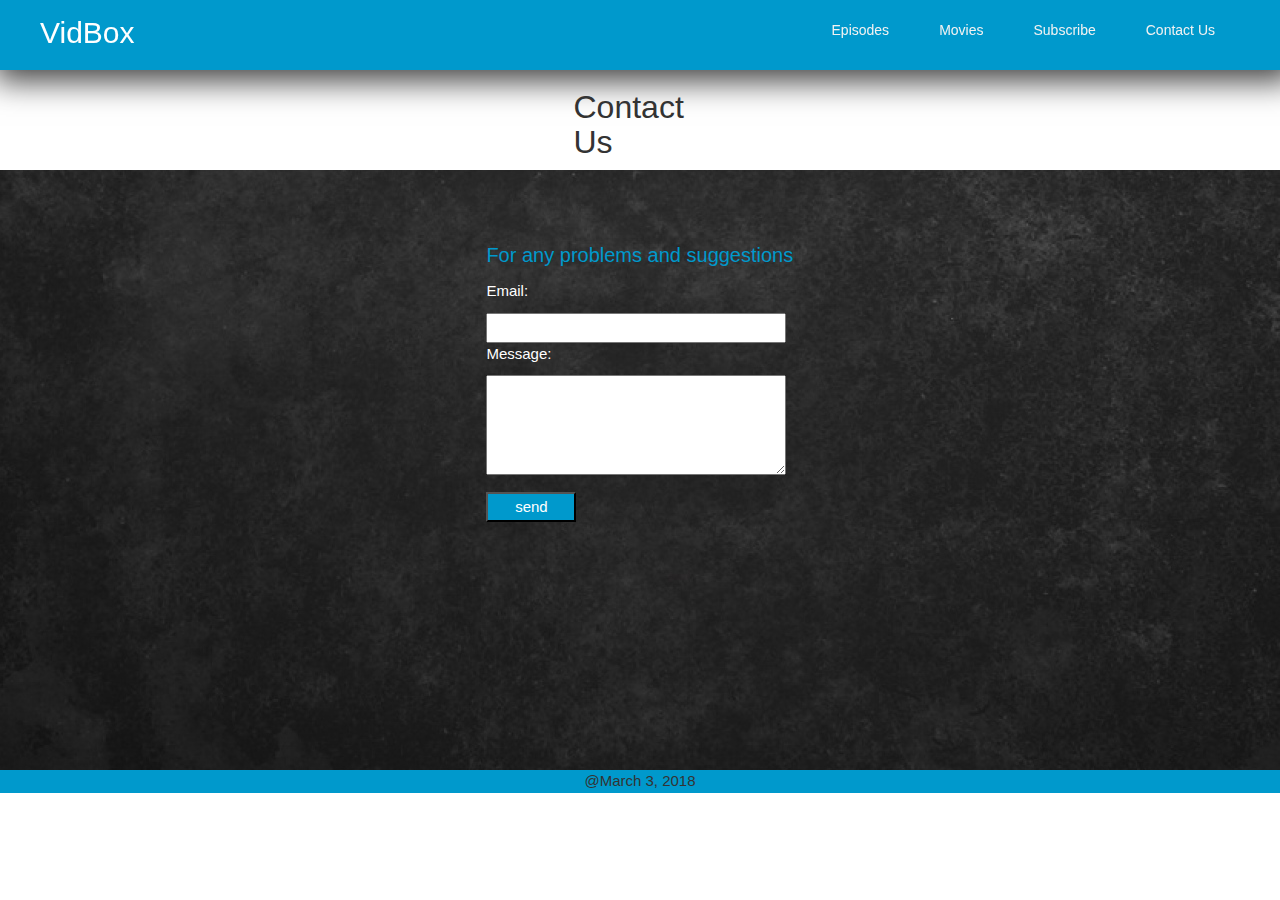
<file: contact.html>
<!DOCTYPE html>
<html>
<head>
	<title>VidBox| Contact</title>
  	<meta charset="utf-8">
	<meta name="viewport" content="width=device-width, initial-scale=1">
	<link rel="stylesheet" href="https://maxcdn.bootstrapcdn.com/bootstrap/3.3.7/css/bootstrap.min.css">
  <script src="https://ajax.googleapis.com/ajax/libs/jquery/3.3.1/jquery.min.js"></script>
  <script src="https://maxcdn.bootstrapcdn.com/bootstrap/3.3.7/js/bootstrap.min.js"></script>
	<link rel="stylesheet" href="https://www.w3schools.com/w3css/4/w3.css">
	<!-- link to w3schools for their style -->
	<link rel="stylesheet" href="stylesheet.css">
</head>
<body>
	<nav class="navbar navbar-inverse"> <!-- id="topNavId" -->
	<div class="container-fluid">
    	<div class="navbar-header">
    		<button type="button" class="navbar-toggle" id = 
    	"myNav" data-toggle="collapse" data-target="#myNavbar">
        		<span class="icon-bar"></span>
        		<span class="icon-bar"></span>
        		<span class="icon-bar"></span>                        
     		 </button>
     		 <a class="navbar-brand" id= "logo" href="index.html">VidBox</a>
		</div>
		<div class="collapse navbar-collapse" id="myNavbar">
      		<ul class="nav navbar-nav">
        		<li><a href="episodes.html">Episodes</a></li>
       	 		<li><a href="movies.html">Movies</a></li>
        		<li><a href="subscription.html">Subscribe</a></li>
        		<li><a href="contact.html">Contact Us</a></li>
       		</ul>
       	</div>
    </div>
	</nav>




	<h2 id="contactHeader">Contact Us</h2>
	<div class= "formOuter col-5">
		<form class="form" method="GET" action="lxz10tresuiow4392840@something.com">
		<p class="formP">For any problems and suggestions</p>
		<p>Email:</p>
		<input class="emailBox" type="email" name="email"/>
		<p>Message:</p>
		<textarea class="TextA" name="bodyText"></textarea>
		<br />
		<input id="submitB" type="submit" value="send"/>
	</form>
</div>



	<footer align="center">@March 3, 2018</footer>
</body>
</html>
</file>
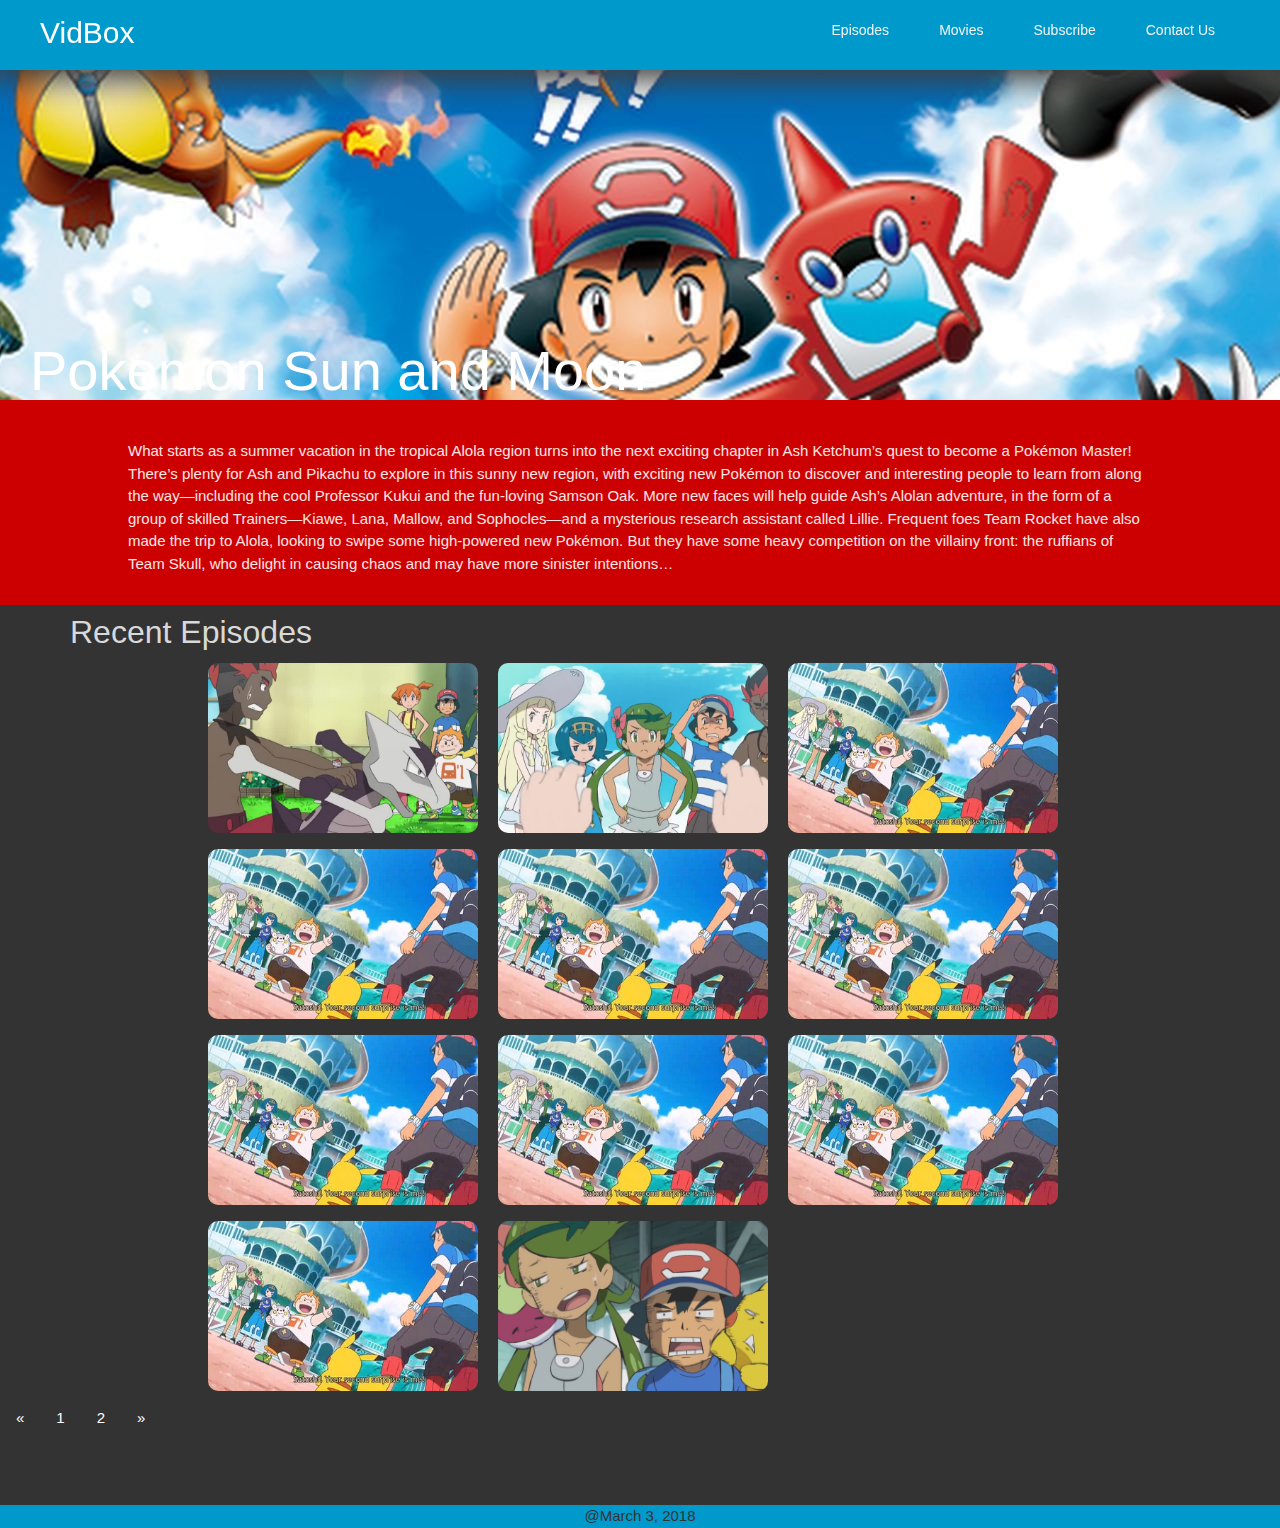
<file: pokemonEp.html>
<!DOCTYPE html>
<html>
<head>
	<title>VB| Pokemon Sun & Moon</title>
  	<meta charset="utf-8">
	<meta name="viewport" content="width=device-width, initial-scale=1">
	<link rel="stylesheet" href="https://maxcdn.bootstrapcdn.com/bootstrap/3.3.7/css/bootstrap.min.css">
  <script src="https://ajax.googleapis.com/ajax/libs/jquery/3.3.1/jquery.min.js"></script>
  <script src="https://maxcdn.bootstrapcdn.com/bootstrap/3.3.7/js/bootstrap.min.js"></script>
	<link rel="stylesheet" href="https://www.w3schools.com/w3css/4/w3.css">
	<!-- link to w3schools for their style -->
	<link rel="stylesheet" href="stylesheet.css">
</head>
<body>
	<nav class="navbar navbar-inverse"> <!-- id="topNavId" -->
	<div class="container-fluid">
    	<div class="navbar-header">
    		<button type="button" class="navbar-toggle" id = 
    	"myNav" data-toggle="collapse" data-target="#myNavbar">
        		<span class="icon-bar"></span>
        		<span class="icon-bar"></span>
        		<span class="icon-bar"></span>                        
     		 </button>
     		 <a class="navbar-brand" id= "logo" href="index.html">VidBox</a>
		</div>
		<div class="collapse navbar-collapse" id="myNavbar">
      		<ul class="nav navbar-nav">
        		<li><a href="episodes.html">Episodes</a></li>
       	 		<li><a href="movies.html">Movies</a></li>
        		<li><a href="subscription.html">Subscribe</a></li>
        		<li><a href="contact.html">Contact Us</a></li>
       		</ul>
       	</div>
    </div>
	</nav>



	<div class="paralPokeEp"></div>


	<h1 id="pokeEpH">Pokemon Sun and Moon</h1>




	<div class= "pokeBackC"><p id="pokePara">What starts as a summer vacation in the tropical Alola region turns into the next exciting chapter in Ash Ketchum’s quest to become a Pokémon Master! There’s plenty for Ash and Pikachu to explore in this sunny new region, with exciting new Pokémon to discover and interesting people to learn from along the way—including the cool Professor Kukui and the fun-loving Samson Oak. More new faces will help guide Ash’s Alolan adventure, in the form of a group of skilled Trainers—Kiawe, Lana, Mallow, and Sophocles—and a mysterious research assistant called Lillie. Frequent foes Team Rocket have also made the trip to Alola, looking to swipe some high-powered new Pokémon. But they have some heavy competition on the villainy front: the ruffians of Team Skull, who delight in causing chaos and may have more sinister intentions…</p></div>


	<div class="pokeBody">
		<h2 id="pokeH2">Recent Episodes</h2>
	<div class="pageRowPg1">
		<div class="divPage ep42"></div>
		<div class="divPage ep26"></div>
		<div class="divPage ep2"></div>
		<div class="divPage ep2"></div>
		<div class="divPage ep2"></div>
		<div class="divPage ep2"></div>
		<div class="divPage ep2"></div>
		<div class="divPage ep2"></div>
		<div class="divPage ep2"></div>
		<div class="divPage ep2"></div>
		<div class="divPage ep1"></div>
		
	</div>

<!-- 	<div class="pageRowPg2">
		<div class="divPage ep42"></div>
		<div class="divPage ep26"></div>
		
	</div> -->

	<div class="pokemonPagination">
		<a href="#">&laquo;</a>
		<a href="#">1</p>
		<a href="#">2</p>
		<a href="#">&raquo;</a>
	</div>

</div> <!-- .paralPokeEp -->
	<footer align="center">@March 3, 2018</footer>
	<script></script>
</body>
</html>
</file>
<file: stylesheet.css>
body {
	margin: 0px;
	padding: 0px;
	font-family: sans-serif;
}



		/*header*/




.navbar {
	position: fixed;
	background-color: #0099cc;
	color: white;
	width: 100%;
	margin-top: -20px;
	padding-top: 10px;
	display: inline-block;
	z-index: 2;
	box-shadow: 5px 1px 30px 10px #404040;
	border-radius: 0px;
	border: none;
	overflow: hidden;

}

/*created id to override bootstrap*/
/*menu icon border*/
#myNav{ border: 1px solid white;}


.navbar-header a {
	padding-top: 30px;
	padding-left: 90px;
	padding-bottom: 30px; /*give height to header w/o confine toggle down menu*/
	font-size: 30px;
}


.navbar-header a:link {
	color: white;
}

.nav {
	float: right;
}

/*button icon*/
.navbar-toggle {
	margin-top: 29px;
}

.navbar-collapse ul {
	right: -190px;
}

#logo {
	position: relative;
	float:left; /*decrease the extra line after*/
	margin-top: 20px;
	width: 100px;
	padding-left: 40px;
	color: white;
	bottom: 17px;
}


.nav li a:link{
	color: #f2f2f2;
}


.nav li a:visited{
	color: white;
}

.collapse li {
	color: white;
}



  .topNav.responsive a {
    float: none;
    display: block;
    text-align: left;
  }
}

ul {
	position: relative;
	display:inline-block;
	list-style: none;
	width: 600px;
}

.menu {
	position: relative;
	float:right;
	/*right:-100px;*/
}

li {
	padding-right: 20px;
	padding-top: 15px;
	float: left;
	font-size: 14px;
}

a {
	text-decoration: none;
	color: white;
}

a:visited {
	color: white;
}












/*HOMEPAGE*/



.sliderPage {
	background-color: black;
	padding-top: 60px;
}

.slides {
	margin: 0 auto;
	background-size: cover;
	background-repeat: no-repeat;
}

h2 {
	padding-left:20px;
}

.editorPicks { 
	width: 100%;
	height: 300px;
}

.popular {
	width: 100%;
	padding-left: 10px;
	padding-right: 10px;
	padding-top:10px;
	height: 320px;
	background-color: black;
	color: white;
}

.divB {
	background-repeat: no-repeat;
	background-size: cover;
	width:200px;
	height: 200px; /*have to set both width and height*/
	float: left;
	margin-left: 10px;
	margin-right: 10px;
}

.div1 {background-image: url('images/beautyBeastSQ.jpg');
	}
.div2 {background-image: url('images/epNoneAnimaSQ/orangeitnb-sq.jpg');
	}
.div3 {background-image: url('images/epAnimeSQ/sailor_moonSQ.jpg');
	}
.div4 {background-image: url('images/epNoneAnimaSQ/theofficesq.jpg');
	}
.div5 {background-image: url('images/epAnimeSQ/shokugekiSomaSQ.jpg');
	}





		/*Body 
		video divs*/





.row {
	width: 70%;
	margin: 0 auto;
	display: block;
}

.div {
	background-repeat: no-repeat;
	background-size: cover;
	width:200px;
	height: 200px; /*have to set both width and height*/
	float: left;
	margin: 0px 5px 5px 5px;
}



footer {
	background-color: #0099cc;
	display: block;
	position: relative;

}






					/*episodes 
							page*/






.parallaxEps {
	position: relative; /*put this for h2's absolute*/
	background-image: url("images/episodeWallpaper.jpg");
	opacity: 0.9;

	/*required to set height*/
	min-height: 500px;

	/*parallax scrolling effect*/
	background-attachment: fixed;
	background-position: center;
	background-repeat:no-repeat;
	background-size: cover;
	width: 100%;
}

#episodeHead1  {
	position:absolute; /*have to put this to show*/
	z-index: 100;
	color: white;
	width: 100%;
	text-align: center;
	line-height: 550px;
	font-size: 200px;
}

#selectEpisodes {
	display: inline-block;
	margin-left:998px;
}

/*main content-episodes*/

.episodes{
	width: 100%;
	margin-left: 20px;
	margin-right: 20px;
	z-index: -1;
	margin: auto;
}

.episodes .row1 {
	width: 69%;
	margin: auto;
	bottom: 90px;

}

#allEps {
	margin-top: 40px;
	height: 1000px;
}

.ani1 {background-image: url('images/epAnimeSQ/pokemonSunMoon.jpg');
	background-position: center;
	}
.ani2 {background-image: url('images/epAnimeSQ/narutoSQ.png');
	background-position: center;
	}
.ani3 {background-image: url('images/epAnimeSQ/sailor_moonSQ.jpg');
	background-position: center;
	}
.ani4 {background-image: url('images/epAnimeSQ/onePieceSQ.png');
	background-position: center;
	}
.ani5 {background-image: url('images/epAnimeSQ/shokugekiSomaSQ.jpg');
	background-position: center;
	}


.cart1 {background-image: url('images/epCartoonSQ/adventureTime.jpg');
	background-position: center;
	}
.cart2 {background-image: url('images/epCartoonSQ/PowerpuffGirlsSQ.png');
	background-position: center;
	}
.cart3 {background-image: url('images/epCartoonSQ/familyGuySQ.jpg');
	background-position: center;
	}
.cart4 {background-image: url('images/epCartoonSQ/simpsonsSQ.jpg');
	background-position: center;
	}
.cart5 {background-image: url('images/epCartoonSQ/spongebobSQ.jpg');
	background-position: center;
	}

.nA1 {background-image: url('images/epNoneAnimaSQ/orangeitnb-sq.jpg');
	background-position: center;}
.nA2 {background-image: url('images/epNoneAnimaSQ/prettyLittleLiars.jpg');
	background-position: center;}
.nA3 {background-image: url('images/epNoneAnimaSQ/theofficesq.jpg');
	background-position: center;}
.nA4 {background-image: url('images/epNoneAnimaSQ/arrowSQ.jpg');
	background-position: center;}

.nA5 {background-image: url('images/epNoneAnimaSQ/walkingDeadSQ.jpeg');
	background-position: center;}






/*
	Pokemon Sun and Moon 

	Episodes Series Page

	*/





.paralPokeEp {
	position: relative;
	background-image: url('images/imgPokemonSunMoon/pokemonsmoonHead.jpeg');
	background-position: center;
	background-repeat: no-repeat;
	/*background-size: cover;*/

	background-attachment: fixed; /*parallax scrolling effect*/
	min-height: 400px;
	width:100%;

	padding-left:-5px; /*original pic had left+right white border*/
	padding-right: -5px;

}

#pokeEpH {
	position: absolute;
	z-index: 1;
	top: 330px;
	left: 30px;
	color: white;
	font-size: 56px;
}

.pokeBackC {
	background-color: #cc0000;
	margin: 0px;
	padding: 40px 0px 30px 0px;
}

#pokePara {
	width: 80%;
	margin: 0 auto;
	color: #ffe6e6;
}

#pokeH2 {
	background-color: #333333;
	color: #d9d9d9;
	margin: 0px;
	margin-left: 60px;
	padding: 10px 0px 5px 10px;
	font-size: 32px;
}
.pokeBody {
	background-color: #333333;
	width: 100%;
	height: 900px;
}

.pageRowPg1 { 
	width: 69%;
	margin: 0 auto;
}


.divPage {
	width: 270px;
	height: 170px;
	margin: 8px 10px 8px 10px;
	border-radius: 10px;
}

.pokemonPagination {
	display: inline-block; /*goes to new line*/
	width: 80%;
	/*margin: 0 auto;*/
}

.pokemonPagination a {
	float: left;
	padding: 8px 16px;
	text-decoration:none;
}
	/*Each episodes by 
		Recent Release*/

.ep42 {
	background-image: url('images/imgPokemonSunMoon/pokemonsmoonEp42.jpg');
	background-size: cover;
	background-repeat: no-repeat;
	float: left;
}
.ep26 {
	background-image: url('images/imgPokemonSunMoon/pokemonsmoonEp26.jpg');
	background-size: cover;
	background-repeat: no-repeat;
	float: left;
}

.ep2 {
	background-image: url('images/imgPokemonSunMoon/pokemonsmoonEp2.jpg');
	background-size: cover;
	background-repeat: no-repeat;
	float: left;
}
.ep1 {
	background-image: url('images/imgPokemonSunMoon/pokemonsmoonEp1.jpg');
	background-size: cover;
	background-repeat: no-repeat;
	float: left;
}





					/*movies 
							page*/



/*Did not have time to customize my movie page*/




.parallaxMovies {
	position: relative; /*put this for h2's absolute*/
	background-image: url("images/moviesWallpaper.jpg");
	opacity: 0.9;

	/*required to set height*/
	min-height: 500px;

	/*parallax scrolling effect*/
	background-attachment: fixed;
	background-position: center;
	background-repeat:no-repeat;
	background-size: cover;
	width: 100%;
}








				/*Subscription 
					Page*/



.borderBox {
	height: 736px;
	padding-top: 130px;
	width: 100%;
	background-image: url('images/subscribeMovieWatch.jpg') ;
	background-repeat: no-repeat;
	background-size: cover;

}


#subHead {
	width: 44%;
	margin: 0 auto;
	padding-bottom: 20px;
	color: #404040;
}

.innerBoxS {
	width: 50%;
	margin: 0 auto;
}

.monthly {
	position: relative;
	display: inline-block; /*Put the 2 divs on same line*/
	background-color: #00bfff;
	border: 2px solid #80ffff;
	border-radius: 5px;
	margin: 5px 10px 5px 5px;
	width: 300px;
	height: 230px;
	float: left;
}

.monthly ul {
	width: 250px;
	color: white;
}

.monthly button {
	background-color: white;
	padding: 10px;
	margin-left: 40px;
	border-radius: 5px;
	color: #00bfff;
	width: 73%;
}

.yearly {
	position: relative;
	display: inline-block;
	background-color: #00bfff;
	border: 2px solid #80ffff;
	border-radius: 5px;
	margin: 5px 5px 5px 10px;
	width: 300px;
	height: 230px;
	
}

.yearly ul {
	width: 250px;
	color: white;
}

.yearly button {
	background-color: white;
	padding: 10px;
	margin-left: 40px;
	border-radius: 5px;
	color: #00bfff;
	width: 73%;
}





					/*contact 
							page*/






#contactHeader {
	padding-top:90px;
	padding-bottom: 10px;
	width: 173px;
	margin: 0 auto;
	font-size: 32px;
}


.formOuter {
	background-image: url('images/chalkboardwallpaper.jpg');
	background-position: center;
	width: 100%;
	color: white;

}

/*inside form*/
.form {
	width: 24%;
	padding-top: 70px;
	height:600px;
	margin: 0 auto;
}

.formP {
	color: #0099cc;
	font-size: 20px;
}

.emailBox {
	width: 300px;
	height: 30px;
}

.TextA {
	width: 300px;
	height: 100px;
}

#submitB {
    width: 90px;
    height: 30px;
    margin-top:10px;
    background-color:#0099cc; /*somehow height only show after putting bgcolor*/
}





							/*Media Queries: 
							Bottom as everything else 
						has to be loaded first*/




/*Hide menu + show icon bar*/
/*make it drop down*/
@media screen and (max-width: 800px) {
   .topNav ul li { display: none;}
   .topNav ul li.icon {
		float:right;
		display: block;
	}
  .topNav.responsive {position: relative;}
  .topNav.responsive .icon {
    position: absolute;
    right: 0;
    top: 0;
  }
/*'editor picks height change'*/
}


/*index 'editor picks' body resize backg size*/
/*max width goes from most width to least!!*/
@media only screen and (max-width: 1257px) {
		.editorPicks {
			left: 0px;
			right:-50px;
			padding-bottom: 10px;
			height: 500px;
			
		}

		.popular {
			left: 0px;
			right:-50px;
			padding-bottom: 10px;
			height: 500px;
			
		}
	}
@media screen and (max-width: 628px) {
  .editorPicks {
			left: 0px;
			right:-50px;
/*			padding-bottom: 10px;
*/			height: 900px;
			
		}
}
/*@media only screen and (max-width: 1257px) {
		.editorPicks {
			left: 0px;
			right:-50px;
			padding-bottom: 10px;
			height: 900px;
			
		}
	}*/
/*@media only screen and (max-width: 1150px) {
		.editorPicks {
			left: 0px;
			right:-50px;
			padding-bottom: 10px;
			height: 700px;
			
		}
@media only screen and (max-width: 800px) {
		.editorPicks {
			left: 0px;
			right:-50px;
			padding-bottom: 10px;
			height: 900px;
			
		}
	}*/
/*@media only screen and (max-width: 900px) {
		.editorPicks {
			left: 0px;
			right:-50px;
			padding-bottom: 10px;
			height: 700px;
			
		}
	}*/

/*index 'trending' body resize backg size*/
/*@media only screen and (max-width: 1257px) {
		.popular {
			left: 0px;
			right:-50px;
			padding-bottom: 10px;
			height: 500px;
			
		}
	}*/

/*
@media only screen and (max-width: 500px) {
		.col-5 {width: 100%;
			
		}
	}*/
</file>
